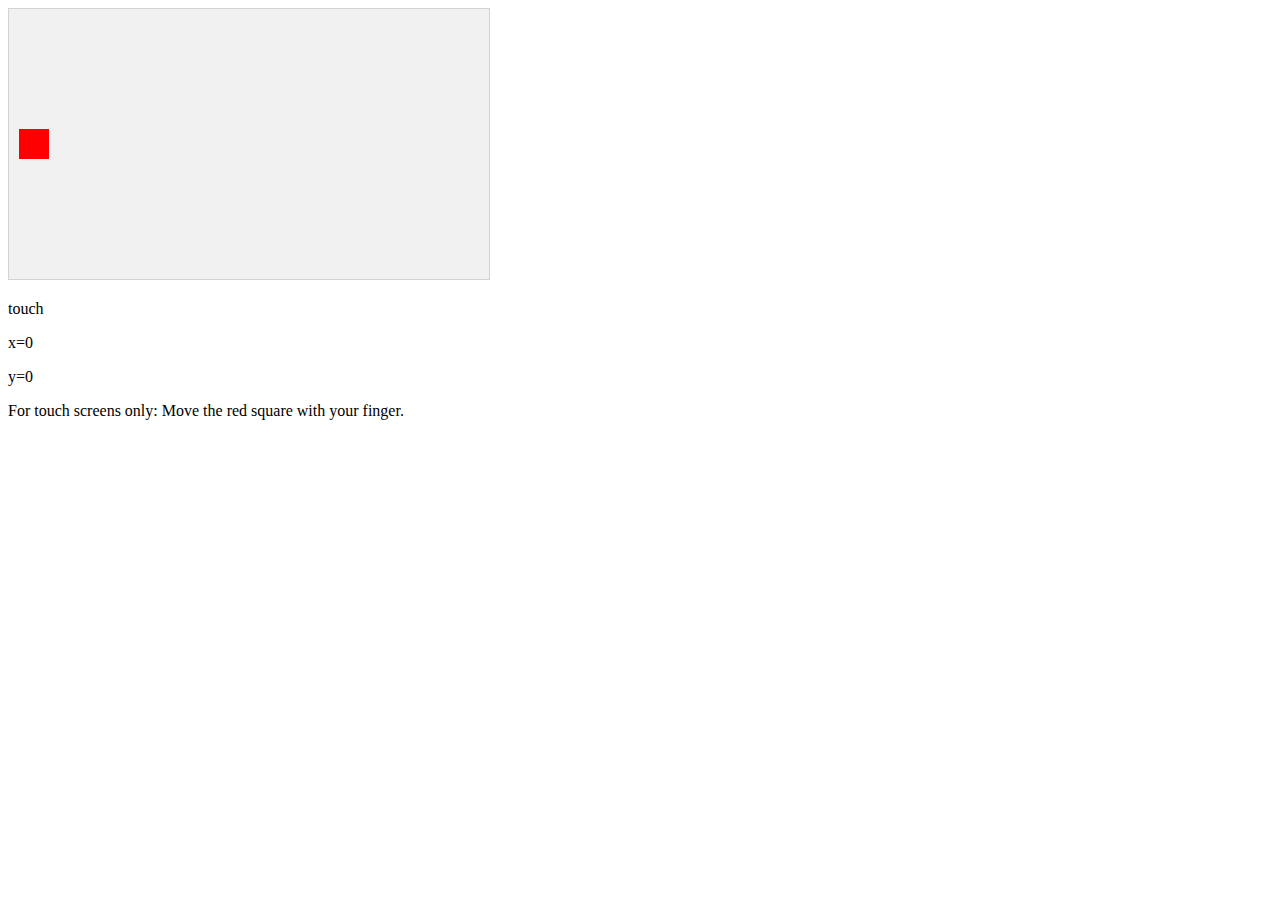
<file: Emeteur/testPad.html>
<!DOCTYPE html>
<html>
<head>
<meta name="viewport" content="width=device-width, initial-scale=1.0"/>
<style>
canvas {
    border:1px solid #d3d3d3;
    background-color: #f1f1f1;
}
</style>
</head>
<body onload="startGame()">
<script>

var myGamePiece;
var posX;
var posY;

function startGame() {
	posX = document.getElementById("x");
	posY = document.getElementById("y");
    myGamePiece = new component(30, 30, "red", 10, 120);
    myGameArea.start();
    alert(posX.innerHTML);
  	posX.innerHTML=0;
  	posY.innerHTML=0;
}

var myGameArea = {
    canvas : document.createElement("canvas"),
    start : function() {
        this.canvas.width = 480;
        this.canvas.height = 270;
        this.context = this.canvas.getContext("2d");
        document.body.insertBefore(this.canvas, document.body.childNodes[0]);
        this.interval = setInterval(updateGameArea, 20);
        window.addEventListener('touchmove', function (e) {
            myGameArea.x = e.touches[0].screenX;
            myGameArea.y = e.touches[0].screenY;
            posX.innerHTML=myGameArea.x;
            posY.innerHTML=myGameArea.y;
        })
    }, 
    clear : function(){
        this.context.clearRect(0, 0, this.canvas.width, this.canvas.height);
    }
}

function component(width, height, color, x, y) {
    this.width = width;
    this.height = height;
    this.speedX = 0;
    this.speedY = 0;    
    this.x = x;
    this.y = y;    
    this.update = function() {
        ctx = myGameArea.context;
        ctx.fillStyle = color;
        ctx.fillRect(this.x, this.y, this.width, this.height);
    }
}

function updateGameArea() {
    myGameArea.clear();
    if (myGameArea.x && myGameArea.y) {
        myGamePiece.x = myGameArea.x;
        myGamePiece.y = myGameArea.y;        
    }
    myGamePiece.update();
}
</script>
<div>
  <p>touch
  </p>
  <p>x=<span id="x"></span></p>
  <p>y=<span id="y"></span>
  </p>
</div>
<p>For touch screens only: Move the red square with your finger.</p>
</body>
</html>
</file>
